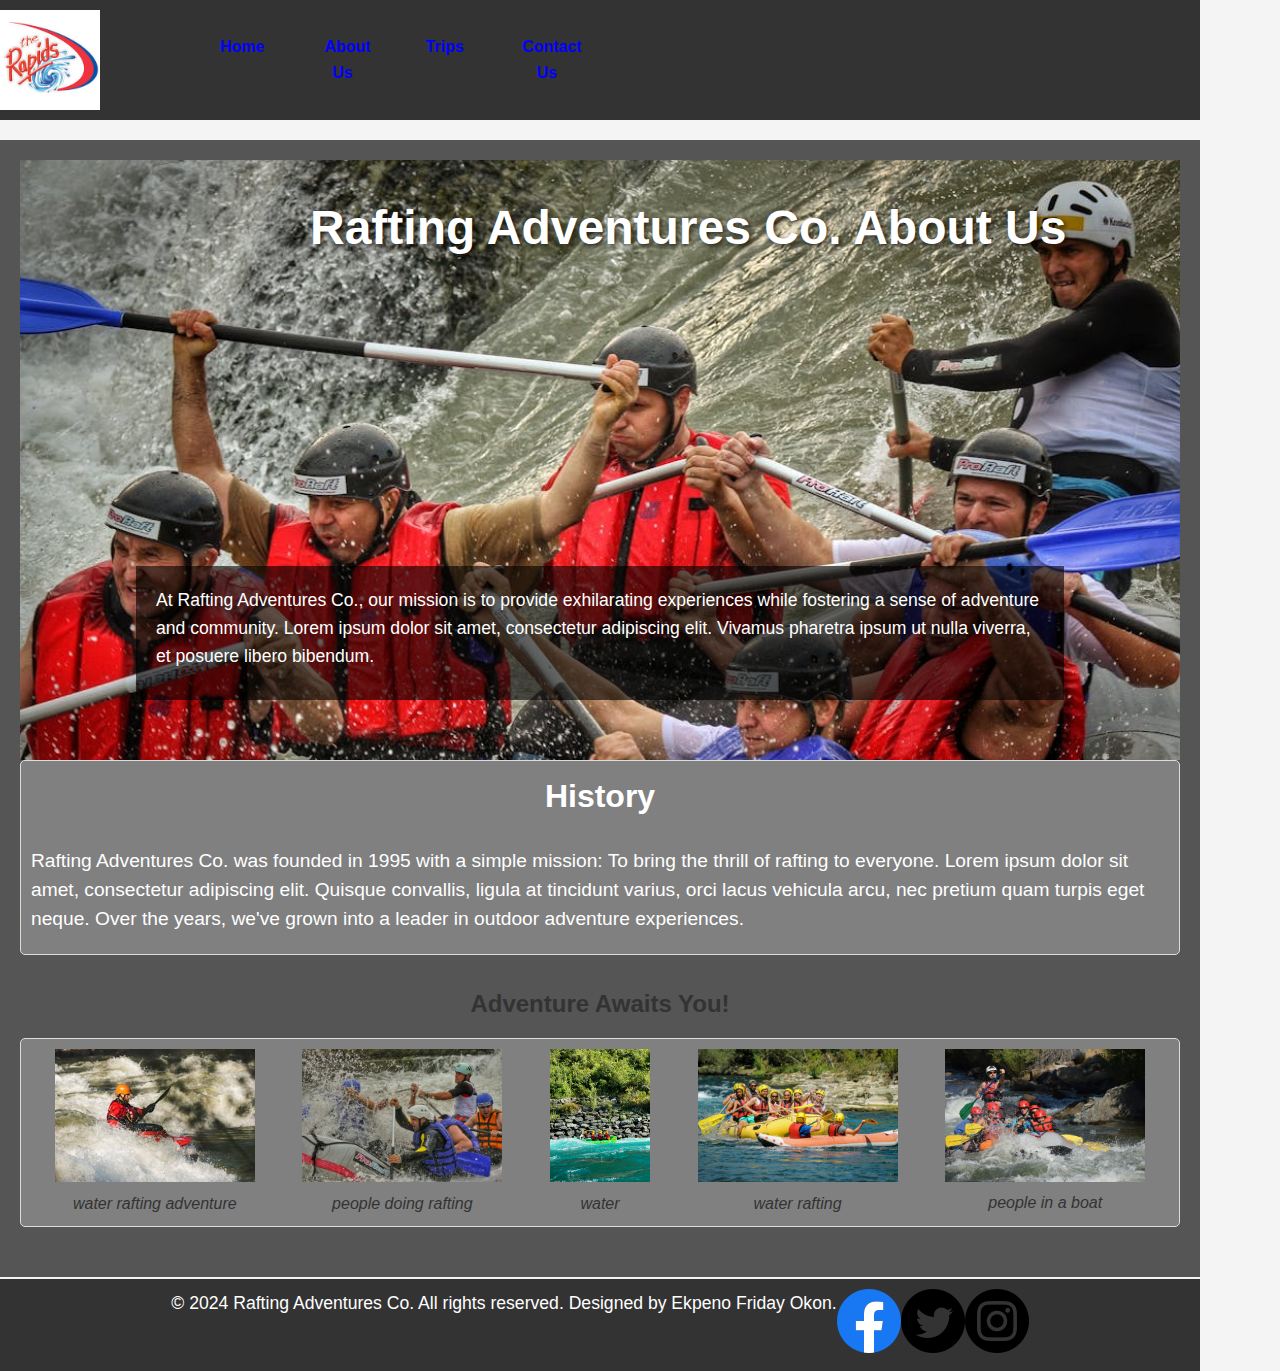
<file: wwr/about.html>
<!DOCTYPE html>
<html lang="en">
<head>
    <meta charset="UTF-8">
    <meta name="viewport" content="width=device-width, initial-scale=1.0">
    <title>Rafting Adventure co.About Us</title>
    <meta name="author" content="Ekpeno friday okon">
    <meta name="description" content=" CEO rafting adventure co. About Us">
    <link rel="stylesheet" href="styles/rafting.css">
    <link rel="preconnect" href="https://fonts.googleapis.com">
    <link rel="preconnect" href="https://fonts.gstatic.com" crossorigin>
    <link href="https://fonts.googleapis.com/css2?family=Libre+Baskerville:ital,wght@0,400;0,700;1,400&display=swap" rel="stylesheet">
</head>
<body>
    <header>
       <img class="logo" src="images/logo.jpg" alt="rapid logo" width="100"> 
    <nav>
      <ul>
        <li><a href="index.html">  Home</a></li>
        <li><a href="about.html"> About Us</a></li>
        <li><a href="trips.html"> Trips</a></li>
        <li><a href="contact.html"> Contact Us</a></li>
      </ul>
       </nav>
    </header>
    <main>
        <div id="di" class="hero">
            <img src="images/font.jpeg" width="200" alt="Raftigng adventure">
            <h1 class="heading">Rafting Adventures Co. About Us</h1>
            <article>
                
                
                <p>At Rafting Adventures Co., our mission is to provide exhilarating experiences while fostering a sense of adventure and community. Lorem ipsum dolor sit amet, consectetur adipiscing elit. Vivamus pharetra ipsum ut nulla viverra, et posuere libero bibendum.</p>
            </article>
            </div>
            <section class="history">
                <h2 class="h2">History</h2>
                <p class="pa">Rafting Adventures Co. was founded in 1995 with a simple mission: To bring the thrill of rafting to everyone. Lorem ipsum dolor sit amet, consectetur adipiscing elit. Quisque convallis, ligula at tincidunt varius, orci lacus vehicula arcu, nec pretium quam turpis eget neque. Over the years, we've grown into a leader in outdoor adventure experiences.</p>
            </section>

            <h2 >Adventure Awaits You!</h2>
            <section class="adventure">
            
                <figure>
                <img class="im" src="images/picture1.jpeg" alt="water rafting" width="200">
                <figcaption>water rafting adventure</figcaption></figure>

                <figure>
                <img class="im" src="images/picture2.jpg" alt="water rafting" width="200">
                <figcaption>people doing rafting</figcaption></figure>

                <figure>
                <img class="im" src="images/picture3.jpg" alt="water rafting" width="100">
                <figcaption> water </figcaption></figure>

                <figure>
                <img class="im" src="images/picture4.jpg" alt="water rafting" width="200">
                <figcaption> water rafting </figcaption></figure>

                <figure>
                <img class="im" src="images/picture5.jpg" alt="water rafting" width="200">
                <figcaption> people  in a boat</figcaption>
                </figure>    

            </section>
    </main>
    <footer>
        <p class="p">&copy; 2024 Rafting Adventures Co. All rights reserved. Designed by Ekpeno Friday Okon.</p>
        <a href="https://www.facebook.com" target="_blank" >
            <img class="fb" src="images/1_Facebook_colored_svg_copy-64.webp" alt="facebook">
        </a>
        
        <a href="https://www.twitter.com" target="_blank">
            <img class="x" src="images/Circled_Twitter_svg-64.webp" alt="Twitter">
        </a>
        
        <a href="https://www.instagram.com" target="_blank">
            <img class="ig" src="images/Circled_Instagram_svg-64.webp" alt="Instagram">
        </a>
        
    </footer>
    
    
    
    
</body>
</html>
</file>
<file: wwr/styles/rafting.css>
:root {
    --primary-color: black;
    --secondary-color:white;
    

    --text-color: #ffffff;
    --background-color:gray;
    --heading-font: sans-serif Arial;
    --body-font: Roboto;
    --max-width: 1200px;
}

body {
    background-color: var(--background-color);
    color: var(--text-color);
    font-family: var(--body-font);
    margin: 0;
    padding: 0;
    max-width: var(--max-width);
    margin-left: auto;
    margin-right: auto;
    padding: 20px;
}


h1, h2 {
    color: var(--primary-color);
    font-family: var(--heading-font);
    margin-bottom: 10px;
    text-align: center;
}

p {
    color: var(--text-color);
    font-size: 1.1rem;
    line-height: 1.6;
    margin-bottom: 15px;
}

a {
    text-decoration: none;
    color: var(--primary-color);
}

a:hover {
    text-decoration: underline;
}

.social-media a {
    text-decoration: none;
}

.container {
    max-width: var(--max-width);
    margin-left: auto;
    margin-right: auto;
    padding: 20px;
}
.hero {
    position: relative;
    width: 100%;
    height: 600px;
    overflow: hidden;
}

.hero img {
    display: block;
    width: 100%;
    height: auto;
    object-fit: cover;
}

.hero h1 {
    position: absolute;
    top: 5%;
    left: 25%;
    color: white;
    font-size: 3rem;
    text-shadow: 2px 2px 5px rgba(0, 0, 0, 0.7);
    z-index: 2;
}

.hero article {
    position: absolute;
    bottom: 10%;
    left: 10%;
    width: 80%;
    background-color: rgba(0, 0, 0, 0.6);
    padding: 20px;
    color: white;
    z-index: 2;
}

.hero article img {
    float: right;
    margin-left: 20px;
    width: 150px;
    height: auto;
    border-radius: 10px;
}
header {
    display: grid;
    grid-template-columns: 1fr 2fr 3fr;
    align-items: center;
    padding: 20px;
}
  
.logo{
    width: 100px;
}
  
nav ul {
    display: flex;
    justify-content: space-between;
    gap: 15px;
  }
  
nav ul li {
    list-style: none;
}
  
nav ul li a {
    text-decoration: none;
    color: white;
    padding: 5px;
    font-weight: bold;
}
  
nav ul li a:hover {
    color: #ff6347;
}
    
.history {
    display: flex;
    flex-direction: column;
    gap: 10px;
    padding: 10px;
    align-items: center;
    
}
  
.h2{
    font-size: 2em;
    color: white;
    
}
  

.pa {
    font-size: 1.2em;
    line-height: 1.5;
    color:white;
    border: unset;
    
}
.adventure {
    display: grid;
    grid-template-columns: repeat(5, auto);
    gap: 0px;
    padding: 10px;
    text-align: center;
    
}
  
figure {
    text-align: center;
  }
  
.mg {
    width: 5%;
    height: auto;
}
  
figcaption {
    font-style: italic;
    margin-top: 1px;
  }
  
  footer {
    background-color: #333;
    padding: 20px;
    color: gray;
    display: flex;
    justify-content:center;
  }
  
/* General Reset */
* {
    margin: 0;
    padding: 0;
    box-sizing: border-box;
}

/* Body Styling */
body {
    font-family: Arial, sans-serif;
    line-height: 1.6;
    background-color: gray;
    color: #333;
    padding: 20px;
}

/* Header Styling */
header {
    background-color: #333;
    color: #fff;
    padding: 10px 0;
    text-align: center;
}

header nav ul {
    list-style: none;
    padding: 0;
}

header nav ul li {
    display: inline;
    margin: 0 15px;
}

header nav ul li a {
    color: blue;
    text-decoration: none;
    font-weight: bold;
}

header nav ul li a:hover {
    text-decoration: underline;
}

/* Main Layout */
main {
    margin-top: 20px;
    background-color: #555;
}

section {
    margin-bottom: 30px;
    padding: 20px;
    background-color: grey;
    border: 1px solid #ddd;
    border-radius: 5px;
}

/* Company Info */
h2 {
    margin-bottom: 15px;
}

p {
    margin-bottom: 10px;
}

iframe {
    width: 100%;
    height: 300px;
    border: none;
}

/* Employee Profiles */
.employee {
    display: inline-block;
    width: 30%;
    margin-right: 2%;
    text-align: center;
    vertical-align: top;
    background: gray;
     /* Ensure alignment of the text below the image */
}

.employee img {
    width: 100px;
    height: 100px;
    border-radius: 50%;
    display: block;
    margin: 0 auto 10px auto; /* Center the image and add margin below */
}

.employee p {
    font-weight: bold;
    margin: 0;
    padding-top: 10px;
}


/* Contact Form */
form {
    display: flex;
    flex-direction: column;
}

label {
    margin-bottom: 5px;
    font-weight: bold;
}

input[type="text"],
input[type="email"],
textarea {
    padding: 10px;
    margin-bottom: 15px;
    border: 1px solid #ccc;
    border-radius: 5px;
}

input[type="radio"],
input[type="checkbox"] {
    margin-right: 5px;
}

textarea {
    height: 150px;
}

button[type="submit"] {
    padding: 10px;
    background-color: #333;
    color: #fff;
    border: none;
    border-radius: 5px;
    cursor: pointer;
}

button[type="submit"]:hover {
    background-color: #555;
}

/* Footer Styling */
footer {

    background-color: #333;
    color: #fff;
    justify-items: end;
    padding: 2px;
    margin-top: 2px;
}

.form{
    padding: 10px;
    gap: 10px;
    background-color: burlywood;

} 
.trip{
    
    text-align: center;
    list-style: none;
    background-color: burlywood;  
    border-radius: 30px;
    
}
.movement{
    display: grid;
    grid-template-columns: 1fr 3fr ;
    align-items: center;
    padding: 5px;
    background-color:goldenrod;  
}

/* General Styles */
body {
    font-family: Arial, sans-serif;
    line-height: 1.6;
    margin: 0;
    padding: 0;
    background-color: #f4f4f4;
}

/* Header Styles */
header {
    background-color: #333;
    color: #fff;
    padding: 10px 0;
    text-align: center;
}

nav ul {
    list-style: none;
    padding: 0;
}

nav ul li {
    display: inline;
    margin-right: 15px;
}

nav ul li a {
    color: #fff;
    text-decoration: none;
}

/* Main Content Styles */
main {
    padding: 20px;
}

h2 {
    color: #333;
}

/* Call to Action */
.cta {
    background-color:gray;
    color: #fff;
    text-align: center;
    padding: 20px;
    margin-bottom: 20px;
}

.cta-button {
    display: inline-block;
    background-color: #ff6b6b;
    color: white;
    padding: 10px 20px;
    text-decoration: none;
    border-radius: 5px;
    font-size: 18px;
}

.cta-button:hover {
    background-color: #ff4b4b;
}

/* Trip Section */
.trips {
    display: flex;
    justify-content: space-around;
    margin-bottom: 20px;
}

.trip {
    text-align: center;
    background-color: b;
    border-radius: 8px;
    padding: 15px;
    box-shadow: 0 4px 8px rgba(0, 0, 0, 0.1);
}

.trip img {
    max-width: 100%;
    height: auto;
    border-radius: 8px;
}

/* Table Styles */
.trip-table {
    margin-bottom: 20px;
}

.trip-table table {
    width: 100%;
    border-collapse: collapse;
    background-color: white;
}

.trip-table th, .trip-table td {
    padding: 12px;
    border: 1px solid #ddd;
    text-align: left;
}

.trip-table th {
    background-color: #333;
    color: white;
}

/* Footer Styles */
footer {
    background-color: #333;
    color: #fff;
    text-align: center;
    padding: 10px 0;
}

footer a {
    color: #ff6b6b;
    text-decoration: none;
}

footer a:hover {
    text-decoration: underline;
}
</file>
